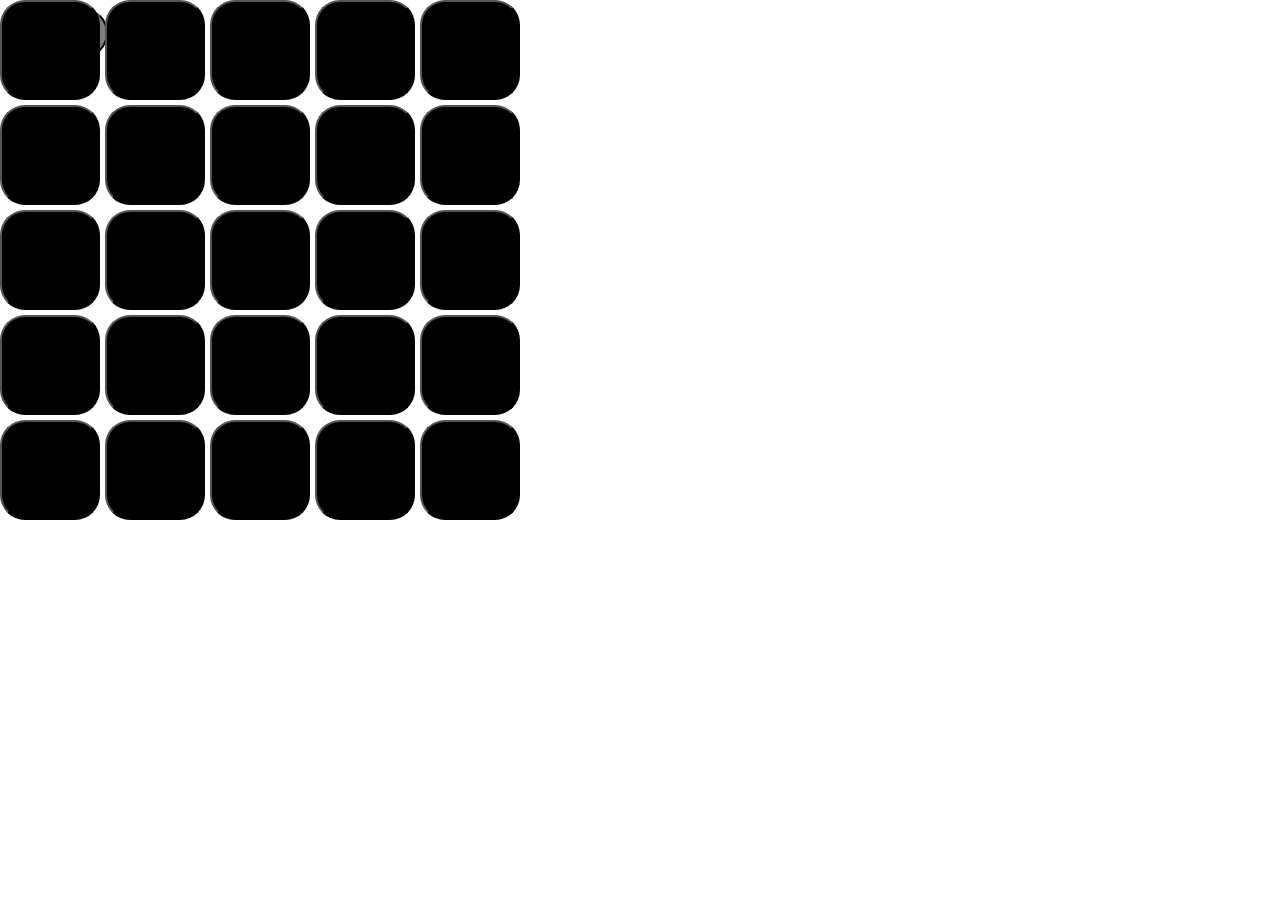
<file: mines.html>
<!DOCTYPE html>
<html lang="en">
<head>
    <link rel="icon" href="logo6.png" type="image/x-icon">
    <meta charset="UTF-8">
    <meta name="viewport" content="width=device-width, initial-scale=1.0">
    <title>BloxCurse-Mines</title>
</head>
<body>
<div class="AllMineButton">

<button class="Mine" id="MineButton" style="height: 100px; width: 100px; background-color: black; border-radius: 25px; position: fixed; top: 0; left: 0;"></button>
<button class="Mine" id="MineButton2" style="height: 100px; width: 100px; background-color: black; border-radius: 25px; position: fixed; top:0; left: 105px;"></button>
<button class="Mine" id="MineButton3" style="height: 100px; width: 100px; background-color: black; border-radius: 25px; position: fixed; top:0; left: 210px;"></button>
<button  class="Mine"id="MineButton4" style="height: 100px; width: 100px; background-color: black; border-radius: 25px;  position: fixed; top:0; left: 315px;"></button>
<button  class="Mine"id="MineButton5" style="height: 100px; width: 100px; background-color: black; border-radius: 25px; position: fixed; top:0; left: 420px;"></button>
<button class="Mine" id="MineButton6" style="height: 100px; width: 100px; background-color: black; border-radius: 25px; position: fixed; top:105px; left: 0px;"></button>
<button  class="Mine"id="MineButton7" style="height: 100px; width: 100px; background-color: black; border-radius: 25px; position: fixed; top:105px; left: 105px;"></button>
<button  class="Mine"id="MineButton8" style="height: 100px; width: 100px; background-color: black; border-radius: 25px; position: fixed; top:105px; left: 210px;"></button>
<button class="Mine" id="MineButton9" style="height: 100px; width: 100px; background-color: black; border-radius: 25px; position: fixed; top:105px; left: 315px;"></button>
<button  class="Mine" id="MineButton10" style="height: 100px; width: 100px; background-color: black; border-radius: 25px; position: fixed; top:105px; left: 420px;"></button>
<button  class="Mine" id="MineButton11" style="height: 100px; width: 100px; background-color: black; border-radius: 25px; position: fixed; top:210px; left: 0px;"></button>
<button class="Mine" id="MineButton12" style="height: 100px; width: 100px; background-color: black; border-radius: 25px; position: fixed; top:210px; left: 105px;"></button>
<button class="Mine" id="MineButton13" style="height: 100px; width: 100px; background-color: black; border-radius: 25px; position: fixed; top:210px; left: 210px;"></button>
<button class="Mine" id="MineButton14" style="height: 100px; width: 100px; background-color: black; border-radius: 25px; position: fixed; top:210px; left: 315px;"></button>
<button class="Mine" id="MineButton15" style="height: 100px; width: 100px; background-color: black; border-radius: 25px; position: fixed; top:210px; left: 420px;"></button>
<button  class="Mine" id="MineButton16" style="height: 100px; width: 100px; background-color: black; border-radius: 25px; position: fixed; top:315px; left: 0px;"></button>
<button class="Mine" id="MineButton17" style="height: 100px; width: 100px; background-color: black; border-radius: 25px; position: fixed; top:315px; left: 105px;"></button>
<button class="Mine" id="MineButton18" style="height: 100px; width: 100px; background-color: black; border-radius: 25px; position: fixed; top:315px; left: 210px;"></button>
<button class="Mine" id="MineButton19" style="height: 100px; width: 100px; background-color: black; border-radius: 25px; position: fixed; top:315px; left: 315px;"></button>
<button class="Mine" id="MineButton20" style="height: 100px; width: 100px; background-color: black; border-radius: 25px; position: fixed; top:315px; left: 420px;"></button>
<button  class="Mine" id="MineButton21" style="height: 100px; width: 100px; background-color: black; border-radius: 25px; position: fixed; top:420px; left: 0px;"></button>
<button class="Mine" id="MineButton22" style="height: 100px; width: 100px; background-color: black; border-radius: 25px; position: fixed; top:420px; left: 105px;"></button>
<button class="Mine" id="MineButton23" style="height: 100px; width: 100px; background-color: black; border-radius: 25px; position: fixed; top:420px; left: 210px;"></button>
<button class="Mine" id="MineButton24" style="height: 100px; width: 100px; background-color: black; border-radius: 25px; position: fixed; top:420px; left: 315px;"></button>
<button class="Mine" id="MineButton25" style="height: 100px; width: 100px; background-color: black; border-radius: 25px; position: fixed; top:420px; left: 420px;"></button>

</div>
<button id="Cashout" style="height: 50px; width: 100px; background-color: grey; border-radius: 25px; font-size: 100%; ">Cashout</button>
    <script src="Mines.js"></script>
</body>
</html>
</file>
